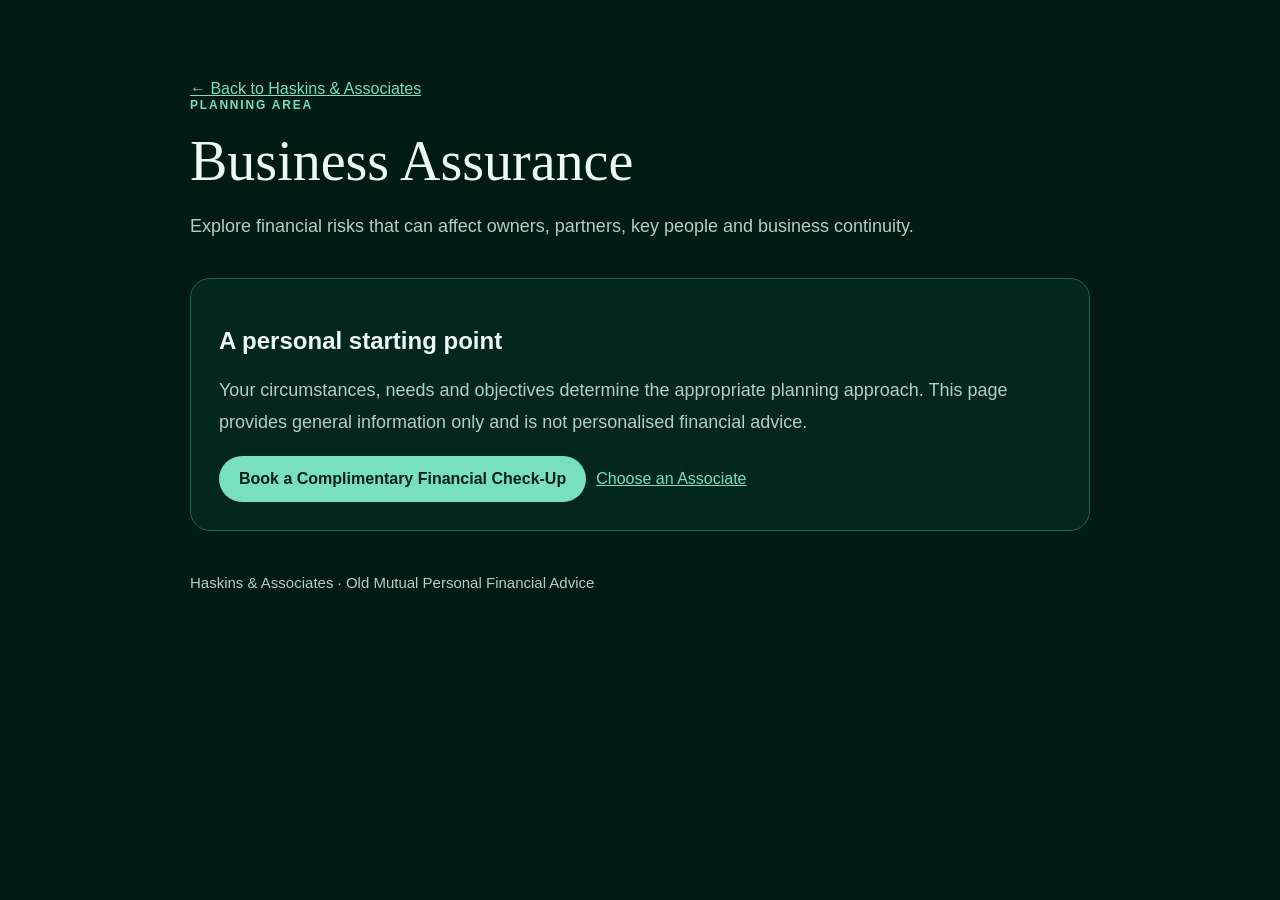
<file: business-assurance.html>
<!doctype html><html lang="en"><head><meta charset="utf-8"><meta name="viewport" content="width=device-width,initial-scale=1"><title>Business Assurance Cape Town | Haskins & Associates</title>
<link rel="canonical" href="https://hhaskins01.github.io/haskins-and-associates/business-assurance.html">
<meta name="description" content="Business assurance planning for owners, key-person risk, continuity and succession considerations."><style>body{margin:0;background:#001a14;color:#edf9f5;font:16px Arial,sans-serif}main{max-width:900px;margin:auto;padding:80px 24px}a{color:#78dfc1}.k{text-transform:uppercase;letter-spacing:.15em;color:#78dfc1;font-size:12px;font-weight:800}h1{font:56px Georgia,serif;margin:.3em 0}p{color:#b7ccc5;line-height:1.75;font-size:18px}.box{margin:36px 0;padding:28px;border:1px solid #1e6654;border-radius:20px;background:#03261e}.btn{display:inline-block;padding:14px 20px;border-radius:999px;background:#78dfc1;color:#002019;text-decoration:none;font-weight:800;margin-right:10px}</style></head><body><main><a href="index.html#services">← Back to Haskins & Associates</a><div class="k">Planning area</div><h1>Business Assurance</h1><p>Explore financial risks that can affect owners, partners, key people and business continuity.</p><div class="box"><h2>A personal starting point</h2><p>Your circumstances, needs and objectives determine the appropriate planning approach. This page provides general information only and is not personalised financial advice.</p><a class="btn" href="index.html#contact">Book a Complimentary Financial Check-Up</a><a href="index.html#team">Choose an Associate</a></div><p><small>Haskins & Associates · Old Mutual Personal Financial Advice</small></p></main></body></html>
</file>
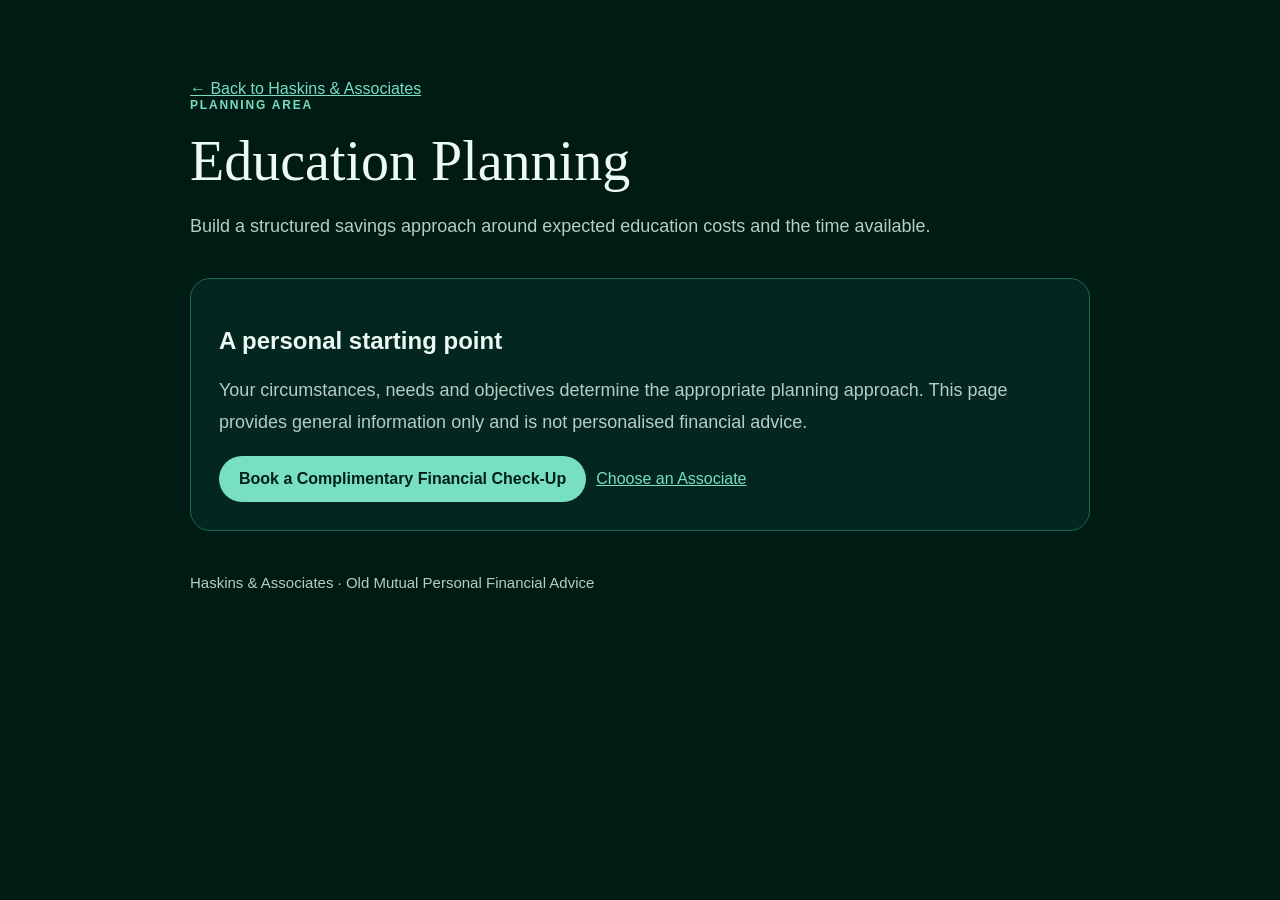
<file: education-planning.html>
<!doctype html><html lang="en"><head><meta charset="utf-8"><meta name="viewport" content="width=device-width,initial-scale=1"><title>Education Planning Cape Town | Haskins & Associates</title>
<link rel="canonical" href="https://hhaskins01.github.io/haskins-and-associates/education-planning.html">
<meta name="description" content="Structured education savings planning for future school and tertiary costs."><style>body{margin:0;background:#001a14;color:#edf9f5;font:16px Arial,sans-serif}main{max-width:900px;margin:auto;padding:80px 24px}a{color:#78dfc1}.k{text-transform:uppercase;letter-spacing:.15em;color:#78dfc1;font-size:12px;font-weight:800}h1{font:56px Georgia,serif;margin:.3em 0}p{color:#b7ccc5;line-height:1.75;font-size:18px}.box{margin:36px 0;padding:28px;border:1px solid #1e6654;border-radius:20px;background:#03261e}.btn{display:inline-block;padding:14px 20px;border-radius:999px;background:#78dfc1;color:#002019;text-decoration:none;font-weight:800;margin-right:10px}</style></head><body><main><a href="index.html#services">← Back to Haskins & Associates</a><div class="k">Planning area</div><h1>Education Planning</h1><p>Build a structured savings approach around expected education costs and the time available.</p><div class="box"><h2>A personal starting point</h2><p>Your circumstances, needs and objectives determine the appropriate planning approach. This page provides general information only and is not personalised financial advice.</p><a class="btn" href="index.html#contact">Book a Complimentary Financial Check-Up</a><a href="index.html#team">Choose an Associate</a></div><p><small>Haskins & Associates · Old Mutual Personal Financial Advice</small></p></main></body></html>
</file>
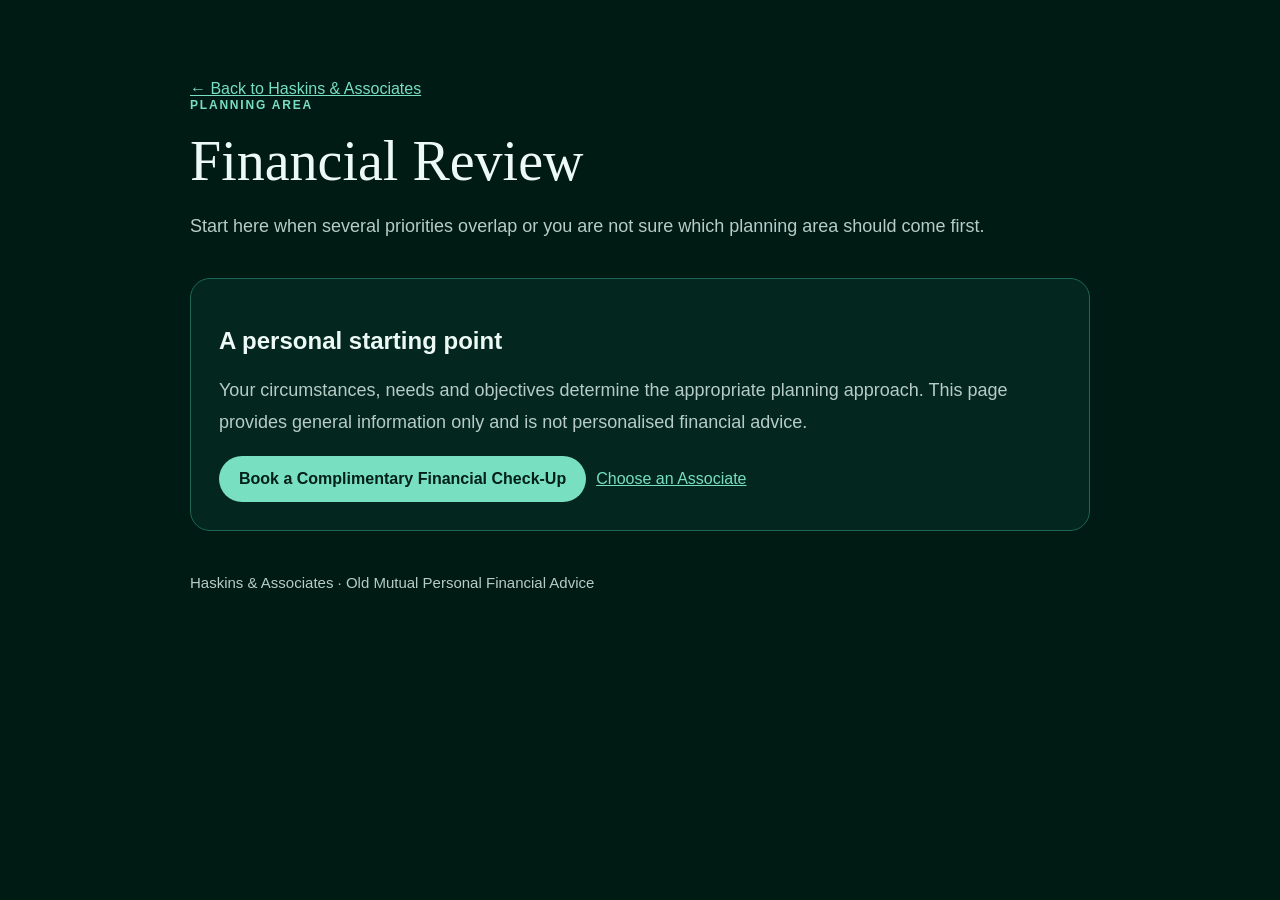
<file: financial-review.html>
<!doctype html><html lang="en"><head><meta charset="utf-8"><meta name="viewport" content="width=device-width,initial-scale=1"><title>Financial Review Cape Town | Haskins & Associates</title>
<link rel="canonical" href="https://hhaskins01.github.io/haskins-and-associates/financial-review.html">
<meta name="description" content="Start a holistic financial review across retirement, investments, risk, estate and business planning priorities."><style>body{margin:0;background:#001a14;color:#edf9f5;font:16px Arial,sans-serif}main{max-width:900px;margin:auto;padding:80px 24px}a{color:#78dfc1}.k{text-transform:uppercase;letter-spacing:.15em;color:#78dfc1;font-size:12px;font-weight:800}h1{font:56px Georgia,serif;margin:.3em 0}p{color:#b7ccc5;line-height:1.75;font-size:18px}.box{margin:36px 0;padding:28px;border:1px solid #1e6654;border-radius:20px;background:#03261e}.btn{display:inline-block;padding:14px 20px;border-radius:999px;background:#78dfc1;color:#002019;text-decoration:none;font-weight:800;margin-right:10px}</style></head><body><main><a href="index.html#services">← Back to Haskins & Associates</a><div class="k">Planning area</div><h1>Financial Review</h1><p>Start here when several priorities overlap or you are not sure which planning area should come first.</p><div class="box"><h2>A personal starting point</h2><p>Your circumstances, needs and objectives determine the appropriate planning approach. This page provides general information only and is not personalised financial advice.</p><a class="btn" href="index.html#contact">Book a Complimentary Financial Check-Up</a><a href="index.html#team">Choose an Associate</a></div><p><small>Haskins & Associates · Old Mutual Personal Financial Advice</small></p></main></body></html>
</file>
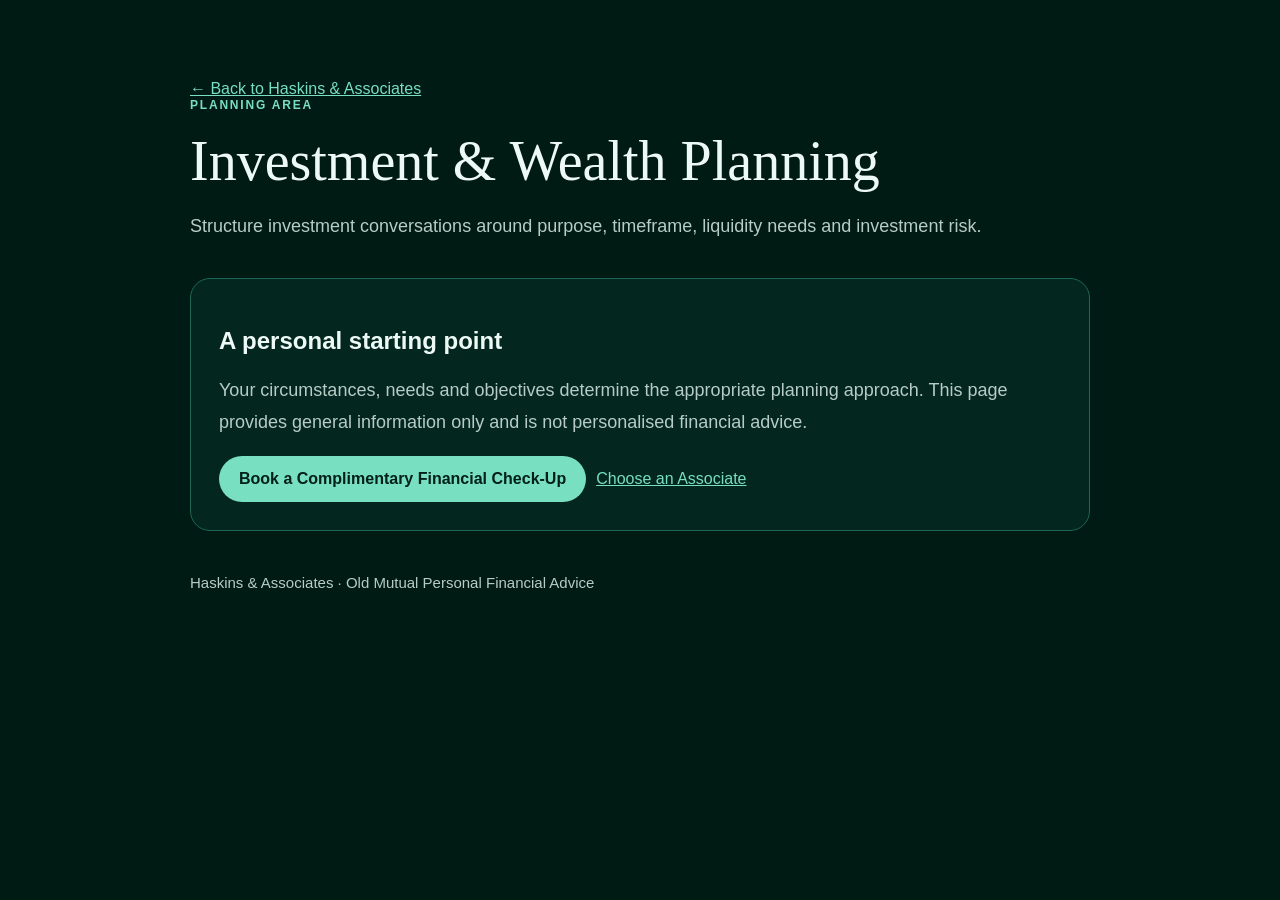
<file: investment-wealth.html>
<!doctype html><html lang="en"><head><meta charset="utf-8"><meta name="viewport" content="width=device-width,initial-scale=1"><title>Investment & Wealth Planning Cape Town | Haskins & Associates</title>
<link rel="canonical" href="https://hhaskins01.github.io/haskins-and-associates/investment-wealth.html">
<meta name="description" content="Investment and wealth planning focused on purpose, timeframe, liquidity needs and long-term financial goals."><style>body{margin:0;background:#001a14;color:#edf9f5;font:16px Arial,sans-serif}main{max-width:900px;margin:auto;padding:80px 24px}a{color:#78dfc1}.k{text-transform:uppercase;letter-spacing:.15em;color:#78dfc1;font-size:12px;font-weight:800}h1{font:56px Georgia,serif;margin:.3em 0}p{color:#b7ccc5;line-height:1.75;font-size:18px}.box{margin:36px 0;padding:28px;border:1px solid #1e6654;border-radius:20px;background:#03261e}.btn{display:inline-block;padding:14px 20px;border-radius:999px;background:#78dfc1;color:#002019;text-decoration:none;font-weight:800;margin-right:10px}</style></head><body><main><a href="index.html#services">← Back to Haskins & Associates</a><div class="k">Planning area</div><h1>Investment & Wealth Planning</h1><p>Structure investment conversations around purpose, timeframe, liquidity needs and investment risk.</p><div class="box"><h2>A personal starting point</h2><p>Your circumstances, needs and objectives determine the appropriate planning approach. This page provides general information only and is not personalised financial advice.</p><a class="btn" href="index.html#contact">Book a Complimentary Financial Check-Up</a><a href="index.html#team">Choose an Associate</a></div><p><small>Haskins & Associates · Old Mutual Personal Financial Advice</small></p></main></body></html>
</file>
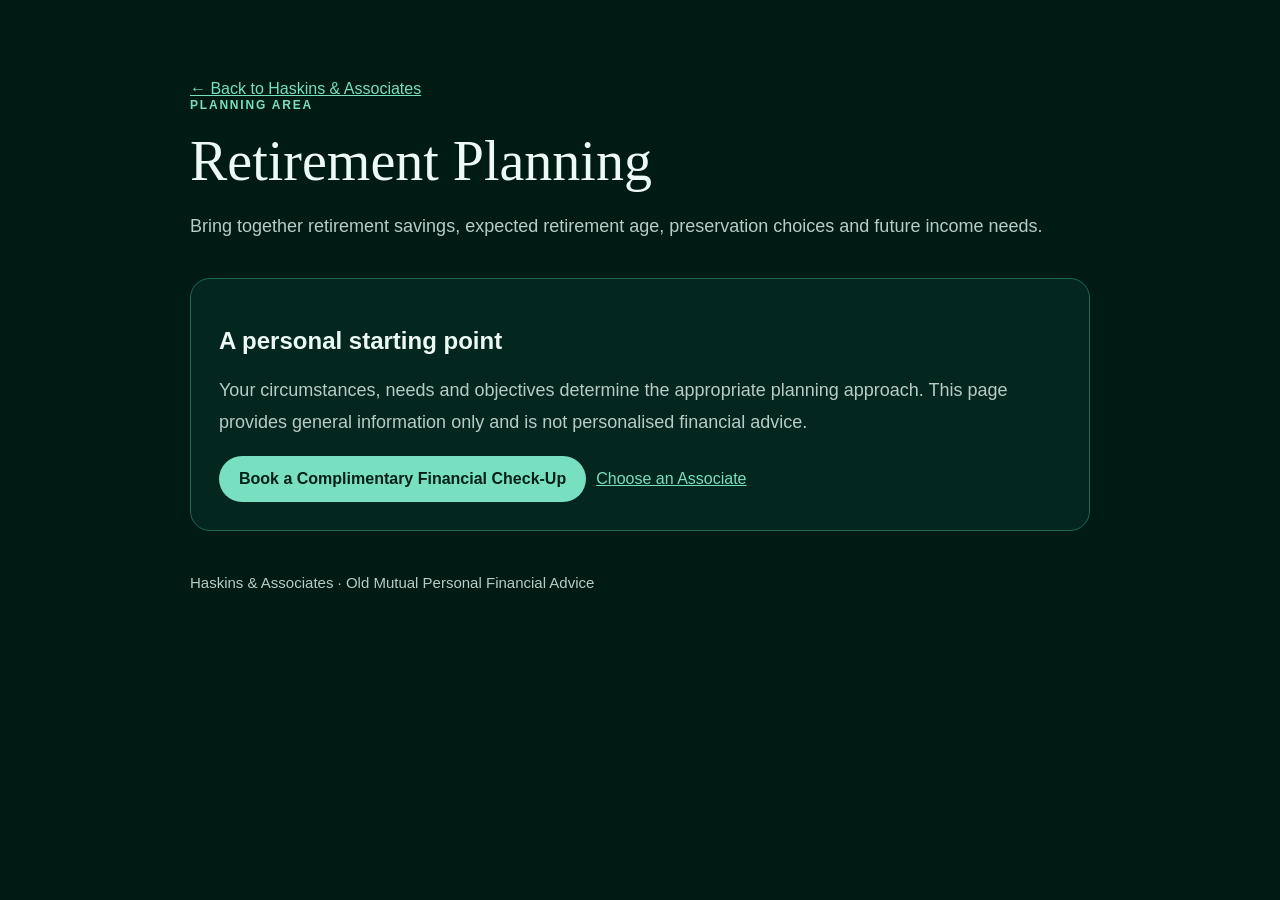
<file: retirement-planning.html>
<!doctype html><html lang="en"><head><meta charset="utf-8"><meta name="viewport" content="width=device-width,initial-scale=1"><title>Retirement Planning Cape Town | Haskins & Associates</title>
<link rel="canonical" href="https://hhaskins01.github.io/haskins-and-associates/retirement-planning.html">
<meta name="description" content="Retirement planning guidance for professionals, families and business owners, covering pre-retirement planning, preservation and retirement-income conversations."><style>body{margin:0;background:#001a14;color:#edf9f5;font:16px Arial,sans-serif}main{max-width:900px;margin:auto;padding:80px 24px}a{color:#78dfc1}.k{text-transform:uppercase;letter-spacing:.15em;color:#78dfc1;font-size:12px;font-weight:800}h1{font:56px Georgia,serif;margin:.3em 0}p{color:#b7ccc5;line-height:1.75;font-size:18px}.box{margin:36px 0;padding:28px;border:1px solid #1e6654;border-radius:20px;background:#03261e}.btn{display:inline-block;padding:14px 20px;border-radius:999px;background:#78dfc1;color:#002019;text-decoration:none;font-weight:800;margin-right:10px}</style></head><body><main><a href="index.html#services">← Back to Haskins & Associates</a><div class="k">Planning area</div><h1>Retirement Planning</h1><p>Bring together retirement savings, expected retirement age, preservation choices and future income needs.</p><div class="box"><h2>A personal starting point</h2><p>Your circumstances, needs and objectives determine the appropriate planning approach. This page provides general information only and is not personalised financial advice.</p><a class="btn" href="index.html#contact">Book a Complimentary Financial Check-Up</a><a href="index.html#team">Choose an Associate</a></div><p><small>Haskins & Associates · Old Mutual Personal Financial Advice</small></p></main></body></html>
</file>
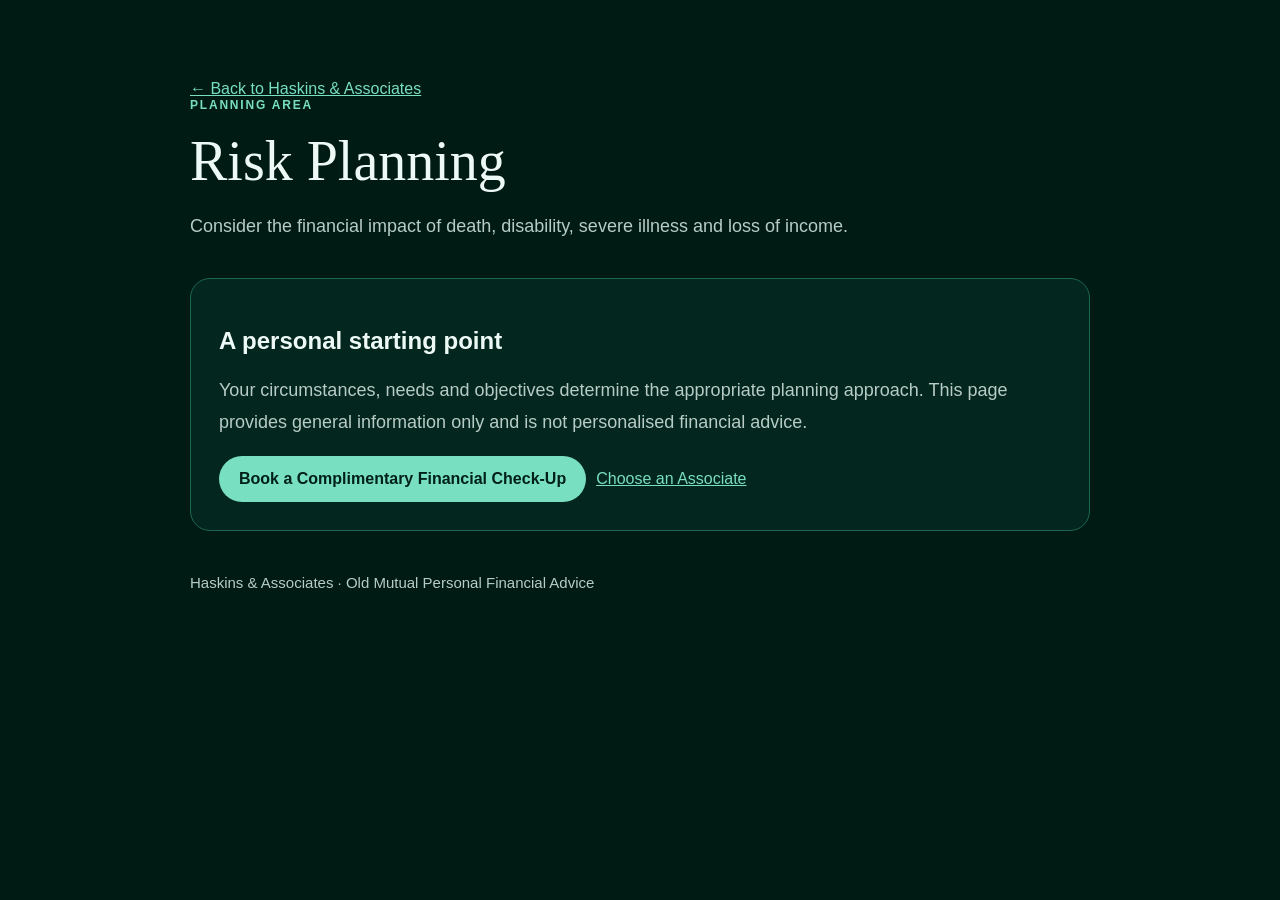
<file: risk-planning.html>
<!doctype html><html lang="en"><head><meta charset="utf-8"><meta name="viewport" content="width=device-width,initial-scale=1"><title>Risk Planning & Income Protection Cape Town | Haskins & Associates</title>
<link rel="canonical" href="https://hhaskins01.github.io/haskins-and-associates/risk-planning.html">
<meta name="description" content="Risk planning for life cover, disability, severe illness and income protection needs, subject to a personal advice process."><style>body{margin:0;background:#001a14;color:#edf9f5;font:16px Arial,sans-serif}main{max-width:900px;margin:auto;padding:80px 24px}a{color:#78dfc1}.k{text-transform:uppercase;letter-spacing:.15em;color:#78dfc1;font-size:12px;font-weight:800}h1{font:56px Georgia,serif;margin:.3em 0}p{color:#b7ccc5;line-height:1.75;font-size:18px}.box{margin:36px 0;padding:28px;border:1px solid #1e6654;border-radius:20px;background:#03261e}.btn{display:inline-block;padding:14px 20px;border-radius:999px;background:#78dfc1;color:#002019;text-decoration:none;font-weight:800;margin-right:10px}</style></head><body><main><a href="index.html#services">← Back to Haskins & Associates</a><div class="k">Planning area</div><h1>Risk Planning</h1><p>Consider the financial impact of death, disability, severe illness and loss of income.</p><div class="box"><h2>A personal starting point</h2><p>Your circumstances, needs and objectives determine the appropriate planning approach. This page provides general information only and is not personalised financial advice.</p><a class="btn" href="index.html#contact">Book a Complimentary Financial Check-Up</a><a href="index.html#team">Choose an Associate</a></div><p><small>Haskins & Associates · Old Mutual Personal Financial Advice</small></p></main></body></html>
</file>
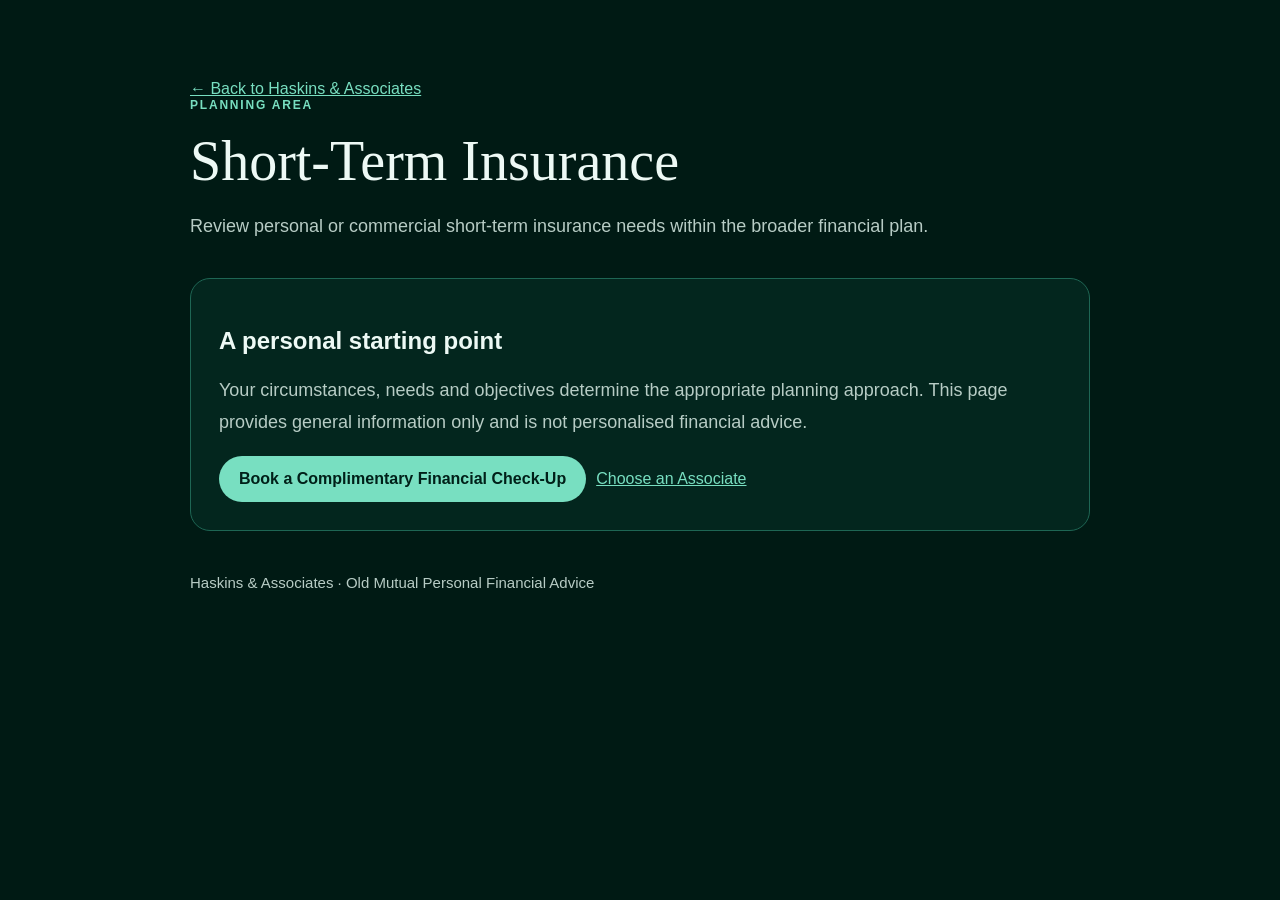
<file: short-term-insurance.html>
<!doctype html><html lang="en"><head><meta charset="utf-8"><meta name="viewport" content="width=device-width,initial-scale=1"><title>Short-Term Insurance Cape Town | Haskins & Associates</title>
<link rel="canonical" href="https://hhaskins01.github.io/haskins-and-associates/short-term-insurance.html">
<meta name="description" content="Personal and commercial short-term insurance planning and asset-protection conversations."><style>body{margin:0;background:#001a14;color:#edf9f5;font:16px Arial,sans-serif}main{max-width:900px;margin:auto;padding:80px 24px}a{color:#78dfc1}.k{text-transform:uppercase;letter-spacing:.15em;color:#78dfc1;font-size:12px;font-weight:800}h1{font:56px Georgia,serif;margin:.3em 0}p{color:#b7ccc5;line-height:1.75;font-size:18px}.box{margin:36px 0;padding:28px;border:1px solid #1e6654;border-radius:20px;background:#03261e}.btn{display:inline-block;padding:14px 20px;border-radius:999px;background:#78dfc1;color:#002019;text-decoration:none;font-weight:800;margin-right:10px}</style></head><body><main><a href="index.html#services">← Back to Haskins & Associates</a><div class="k">Planning area</div><h1>Short-Term Insurance</h1><p>Review personal or commercial short-term insurance needs within the broader financial plan.</p><div class="box"><h2>A personal starting point</h2><p>Your circumstances, needs and objectives determine the appropriate planning approach. This page provides general information only and is not personalised financial advice.</p><a class="btn" href="index.html#contact">Book a Complimentary Financial Check-Up</a><a href="index.html#team">Choose an Associate</a></div><p><small>Haskins & Associates · Old Mutual Personal Financial Advice</small></p></main></body></html>
</file>
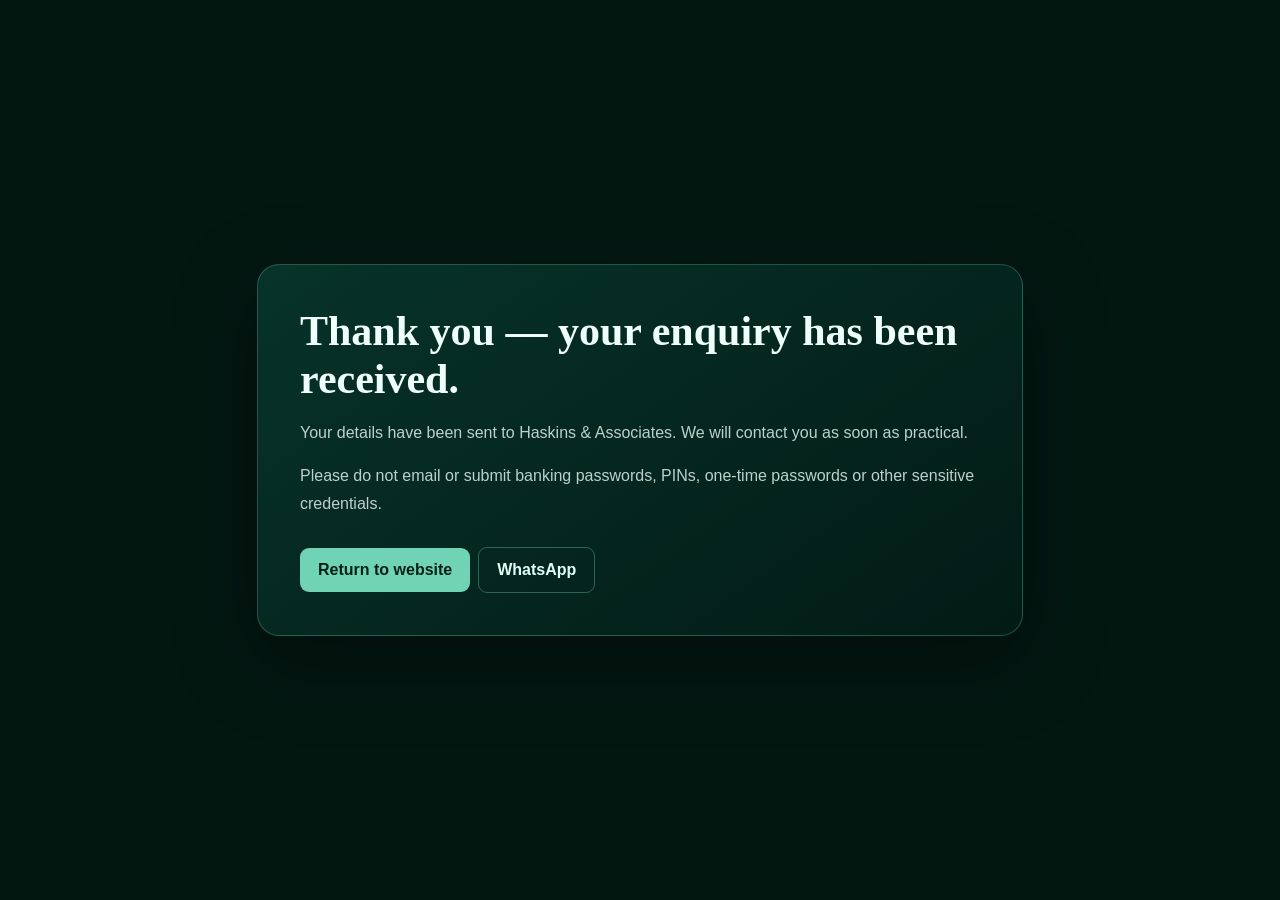
<file: thank-you.html>
<!DOCTYPE html>
<html lang="en"><head><meta charset="utf-8"/><meta content="width=device-width,initial-scale=1" name="viewport"/><title>Thank you | Haskins &amp; Associates</title><meta content="noindex" name="robots"/><style>body{margin:0;font-family:Arial,sans-serif;background:#031711;color:#effff9;display:grid;min-height:100vh;place-items:center}.box{max-width:680px;margin:24px;padding:42px;border:1px solid rgba(112,220,187,.28);border-radius:22px;background:linear-gradient(145deg,#073328,#021b15);box-shadow:0 24px 80px rgba(0,0,0,.35)}h1{font-family:Georgia,serif;font-size:42px;margin:0 0 14px}p{color:#bdd1ca;line-height:1.7}.btn{display:inline-block;margin-top:14px;padding:13px 18px;border-radius:9px;background:#70d3b4;color:#062019;text-decoration:none;font-weight:800}.alt{margin-left:8px;background:transparent;color:#dffff5;border:1px solid rgba(112,220,187,.35)}</style></head><body><main class="box"><h1>Thank you — your enquiry has been received.</h1><p>Your details have been sent to Haskins &amp; Associates. We will contact you as soon as practical.</p><p>Please do not email or submit banking passwords, PINs, one-time passwords or other sensitive credentials.</p><a class="btn" href="index.html">Return to website</a><a class="btn alt" href="https://wa.me/27794920446?text=Hi%20Haskins%20%26%20Associates.%20I%20have%20submitted%20a%20website%20enquiry." rel="noopener" target="_blank">WhatsApp</a></main></body></html>
</file>
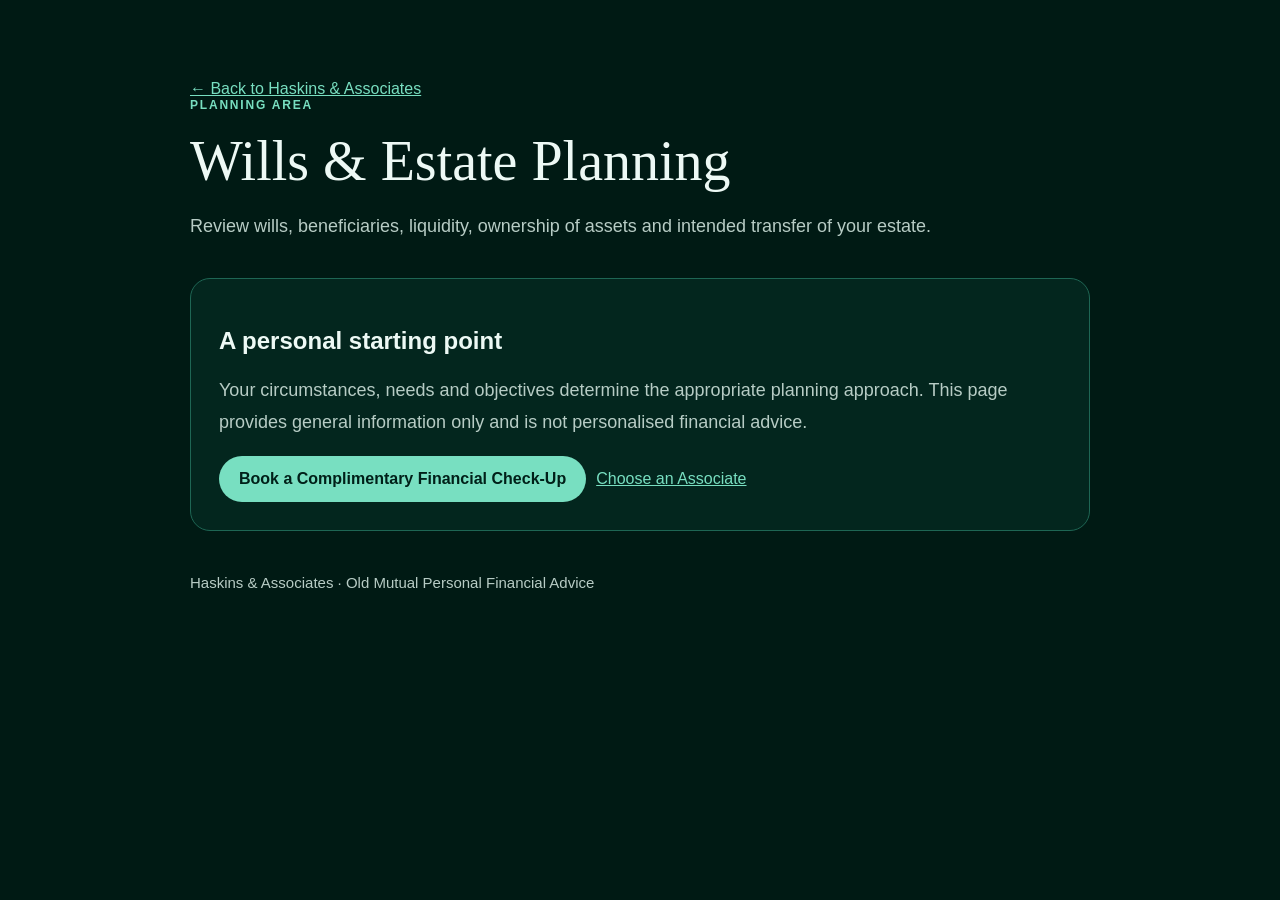
<file: wills-estate.html>
<!doctype html><html lang="en"><head><meta charset="utf-8"><meta name="viewport" content="width=device-width,initial-scale=1"><title>Wills & Estate Planning Cape Town | Haskins & Associates</title>
<link rel="canonical" href="https://hhaskins01.github.io/haskins-and-associates/wills-estate.html">
<meta name="description" content="Estate and legacy planning conversations covering wills, beneficiaries, liquidity and orderly asset transfer."><style>body{margin:0;background:#001a14;color:#edf9f5;font:16px Arial,sans-serif}main{max-width:900px;margin:auto;padding:80px 24px}a{color:#78dfc1}.k{text-transform:uppercase;letter-spacing:.15em;color:#78dfc1;font-size:12px;font-weight:800}h1{font:56px Georgia,serif;margin:.3em 0}p{color:#b7ccc5;line-height:1.75;font-size:18px}.box{margin:36px 0;padding:28px;border:1px solid #1e6654;border-radius:20px;background:#03261e}.btn{display:inline-block;padding:14px 20px;border-radius:999px;background:#78dfc1;color:#002019;text-decoration:none;font-weight:800;margin-right:10px}</style></head><body><main><a href="index.html#services">← Back to Haskins & Associates</a><div class="k">Planning area</div><h1>Wills & Estate Planning</h1><p>Review wills, beneficiaries, liquidity, ownership of assets and intended transfer of your estate.</p><div class="box"><h2>A personal starting point</h2><p>Your circumstances, needs and objectives determine the appropriate planning approach. This page provides general information only and is not personalised financial advice.</p><a class="btn" href="index.html#contact">Book a Complimentary Financial Check-Up</a><a href="index.html#team">Choose an Associate</a></div><p><small>Haskins & Associates · Old Mutual Personal Financial Advice</small></p></main></body></html>
</file>
